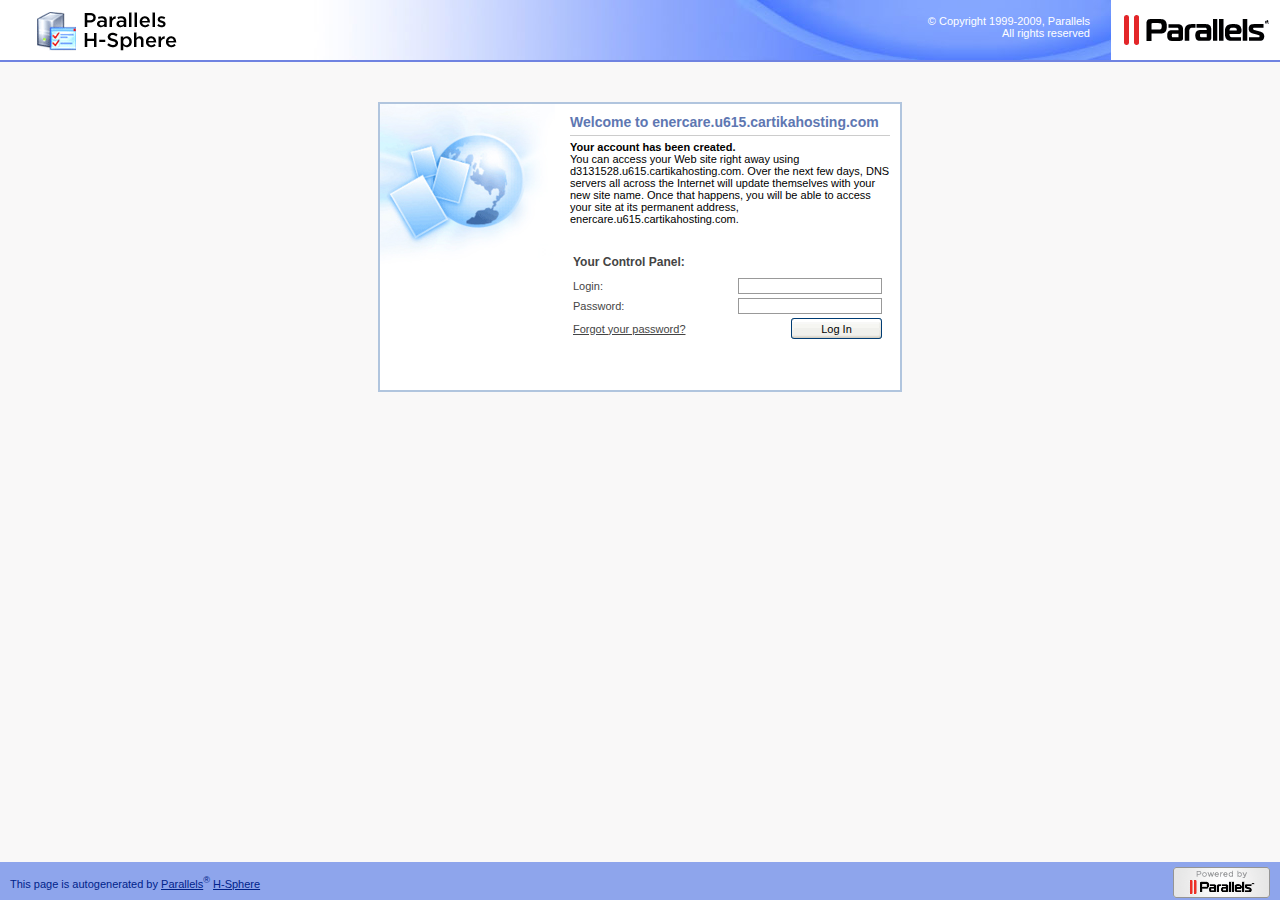
<file: index.html>
<!DOCTYPE HTML PUBLIC "-//W3C//DTD HTML 4.0 Transitional//EN">
<html>
	<head>
		<META HTTP-EQUIV="Content-Type" CONTENT="text/html; charset=iso-8859-1">
		<title>Parallels H-Sphere enercare.u615.cartikahosting.com</title>
		<style type="text/css">
body {
    height: 100%;
    background-color: #F9F8F8;
    margin: 0px;
    padding:0px;
    font-family: Tahoma, Arial, Helvetica, sans-serif;
    font-size: 11px;
    font-weight: normal;
    color: #000000;}
a:link { color:#00238a;text-decoration: none; }
a:visited { color:#00238a;text-decoration: none; }
a:hover { text-decoration: underline; }
a:active { text-decoration: underline; }
a#forgot {color:#444444;text-decoration:underline;}
a#forgot:hover { text-decoration:underline; color:#0F0F0F; border-color:#666666; }
input#p, input#l { border: 1px solid #999999; font-size:11px; width:144px;}
table { color:#444444;font-size: 11px;}
h2 { color: #5e77b2; margin: 0 0 5px 0; font-size: 14px; font-weight: bold;border-bottom:1px solid #cccccc;padding-bottom:5px;font-family: Tahoma, Arial, Helvetica, sans-serif;}
h3 {font-size: 12px;margin: 5px 0;font-family: Tahoma, Arial, Helvetica, sans-serif;}

#header { position: relative; width: 100%; background:url(images/head_tile.jpg) #ffffff no-repeat; background-position: top right;height:60px !important;border-bottom:2px solid #7083e1;}
#header h1 { margin:0 !important;padding:0 !important;text-indent:-2000em;width:214px;height:60px;background: url(images/logo_hsphere.gif) no-repeat; }
#header #logo {position:absolute;top:0;right:0;background: url(images/parallels.logo.gif); width:169px; height:60px;}
div#centered { border: 0; width: 500px; margin:40px auto; color: black; padding:10px;border:2px solid #b1c5de; text-align:right;background: url(images/box.jpg) #ffffff no-repeat;overflow:hidden;}
.aligncenter {text-align:center;}
#content {width:320px;text-align:left;float:right;}
form {white-space: nowrap; margin-bottom:2em; margin-top: 2em;}
small {text-align:right; display: block; font-size: x-small;}
#copyright {
position:absolute;right:190px; top:15px;
    font-family: Tahoma, Arial, Helvetica, sans-serif;
    font-size: 11px;
    font-weight: normal;
    width: auto; text-align:right;
}
#copyright a {color:#ffffff;}
#copyright a:hover {text-decoration:none;}
.but_log {background: url(images/button.gif);border:none;width:91px;height:21px;font-size: 11px;font-family: Tahoma, Arial, Helvetica, sans-serif;}
.but_log2 {background: url(images/button2.gif);border:none;width:144px;height:21px;font-size: 11px;font-family: Tahoma, Arial, Helvetica, sans-serif;}
#bottom { position:absolute; bottom:0; width: 100%; background: #8ea5ec; height:38px !important;}
#bottom_text {
	position:absolute;left:10px; top:13px;
	text-align:left;
	font-family: Tahoma, Arial, Helvetica, sans-serif;
    font-size: 11px;
    font-weight: normal;
	color:#00238a;
}
#bottom_but {
	position:absolute;right:10px; top:5px;
	text-align:right;
	font-family: Tahoma, Arial, Helvetica, sans-serif;
    font-size: 11px;
    font-weight: normal;
	color:#00238a;
}
</style>
	</head>
	<body>
<div id="header">
            <div id="logo1"><a href="http://www.parallels.com" target="_blank"><img src="images/logo_hsphere.gif" border="0"></a></div>
            <div id="logo"><a href="http://www.parallels.com" target="_blank"><img src="images/parallels.logo.gif" border="0"></a></div>
        </div>
        <div class="aligncenter">
		<div id="centered">
        <div id="content">
		<h2>Welcome to enercare.u615.cartikahosting.com</h2>
		<b>Your account has been created.</b><br />
		  You can access your Web site right away using d3131528.u615.cartikahosting.com. Over the next few days, DNS servers all across the Internet will
		  update themselves with your new site name. Once that happens, you will be able to access your site at its
		  permanent address, enercare.u615.cartikahosting.com.

		<form action="http://cp.cartikahosting.com:8080/psoft/servlet/psoft.hsphere.CP" method="POST">
		<table width="315">
        <tr>
		<td colspan="2"><h3>Your Control Panel:</h3></td></tr>
		<tr><td><input type="hidden" name="action" value="login" />
		<input type="hidden" name="ftemplate" value="design/login.html" />
		Login:</td><td align="right"><input type="text" id="l" name="login" size="20" /></td></tr>
		<tr><td>Password:</td><td align="right"><input id="p" type="password" name="password" size="25" /></td></tr>
		<tr>
		<td><a id="forgot" href="http://cp.cartikahosting.com:8080/psoft/servlet/psoft.hsphere.CP?action=forgetPassw&ftemplate=design/login.html">Forgot your password?</a></td>
        <td align="right"><input class="but_log" type="submit" value="Log In"></td></tr>
        <tr><td>&nbsp;</td></tr>
		</form>
		</table>
		</div></div></div>
        
        <div id="copyright"><a href="http://www.parallels.com" target="_blank">&copy; Copyright 1999-2009, Parallels<br> All rights reserved</a></div>
        <div id="bottom">
                <div id="bottom_text">This page is autogenerated by <a href="http://www.parallels.com" target="_blank" style="text-decoration:underline">Parallels</a><sup>&reg;</sup> <a href="http://www.parallels.com" target="_blank" style="text-decoration:underline">H-Sphere</a></div>
                <div id="bottom_but"><a href="http://www.parallels.com" target="_blank"><img src="images/parallels.but.gif" border="0"></a></div></div>
	</body>
</html>
</file>
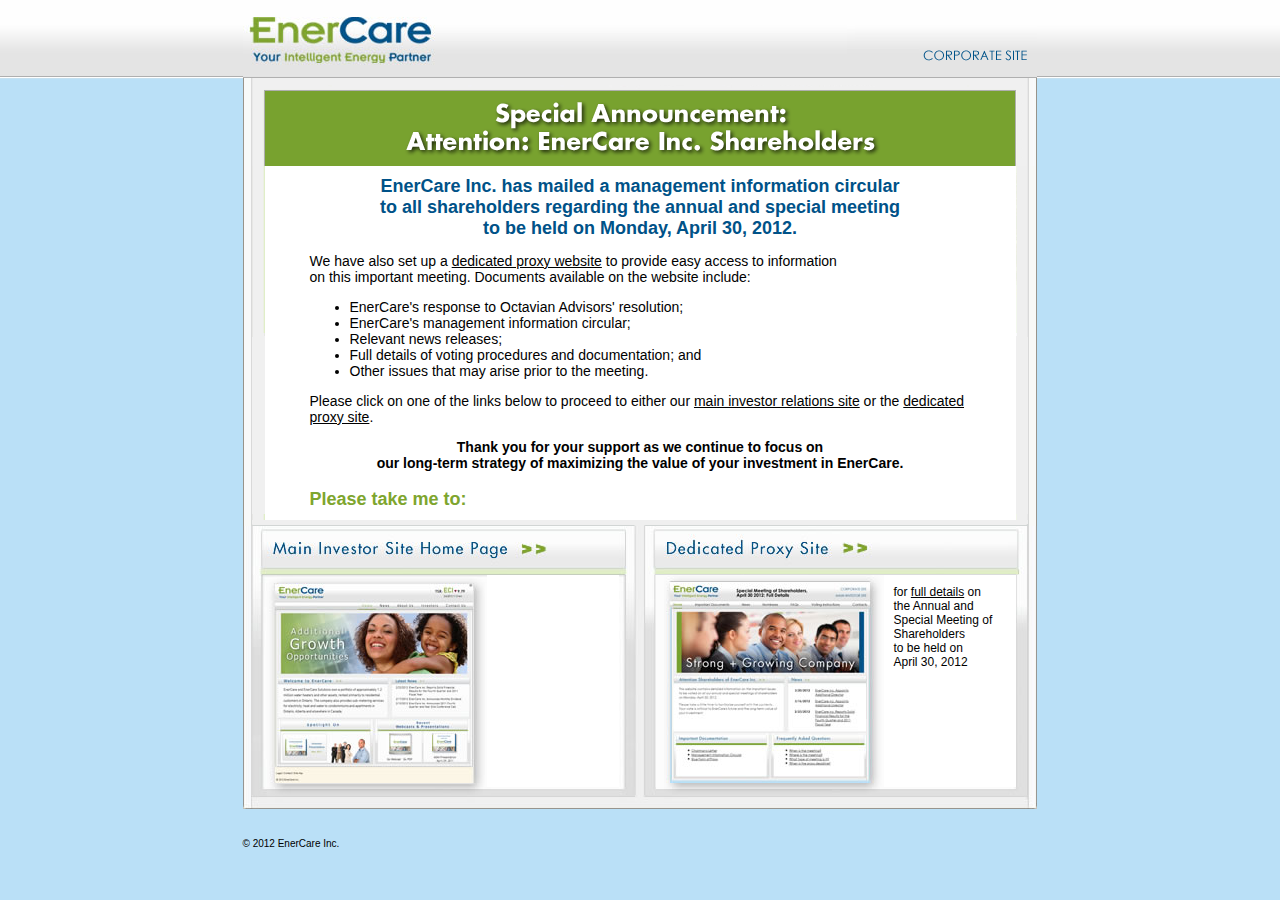
<file: investors/index.htm>
<html>
<head>
<title>Attention EnerCare Inc. Shareholders Dedicated Proxy Site</title>
<meta http-equiv="Content-Type" content="text/html; charset=iso-8859-1">
<!-- Fireworks MX Dreamweaver MX target.  Created Wed Mar 28 14:17:15 GMT-0400 (Eastern Daylight Time) 2012-->
<style type="text/css">
<!--
body {
	margin-top: 0px;
}
body {
	background-image: url(images/background.jpg);
	background-repeat: repeat-x;
}
.mainText {
	font-family: "Century Gothic", Verdana, Arial, Helvetica, sans-serif;
	font-size: 14px;
	font-weight: normal;
	color: #000;
	background-color: #FFF;
	padding-top: 10px;
	padding-right: 45px;
	padding-bottom: 10px;
	padding-left: 45px;
	text-align: left;
}
.greenHeading {
	font-family: "Century Gothic", Verdana, Arial, Helvetica, sans-serif;
	font-size: 18px;
	font-weight: bold;
	color: #7ea52e;
}
.mainHeadline {
	font-family: "Century Gothic", Verdana, Arial, Helvetica, sans-serif;
	font-size: 18px;
	font-weight: bold;
	color: #005288;
}
.leftBackground {
	background-image: url(images/landing-page-left-side.gif);
	background-repeat: repeat-y;
}
.rightBackground {
	background-image: url(images/landing-page-right-side.gif);
	background-repeat: repeat-y;
}
a:link {
	color: #000;
	text-decoration: underline;
}
a:hover {
	color: #005288;
}
a:visited {
	color: #000;
	text-decoration: underline;
}
a:active {
	color: #000;
	text-decoration: underline;
}
.linkedBoxText {
	font-family: "Century Gothic", Verdana, Arial, Helvetica, sans-serif;
	font-size: 12px;
	font-weight: normal;
	color: #000;
	background-color: #FFF;
	padding: 10px;
}
.footerText {
	font-family: "Century Gothic", Verdana, Arial, Helvetica, sans-serif;
	font-size: 10px;
	font-weight: normal;
	color: #000;
}
.footerText1 {	font-family: "Century Gothic", Verdana, Arial, Helvetica, sans-serif;
	font-size: 10px;
	font-weight: normal;
}
-->
</style>
<script type="text/javascript">
<!--
function MM_preloadImages() { //v3.0
  var d=document; if(d.images){ if(!d.MM_p) d.MM_p=new Array();
    var i,j=d.MM_p.length,a=MM_preloadImages.arguments; for(i=0; i<a.length; i++)
    if (a[i].indexOf("#")!=0){ d.MM_p[j]=new Image; d.MM_p[j++].src=a[i];}}
}

function MM_swapImgRestore() { //v3.0
  var i,x,a=document.MM_sr; for(i=0;a&&i<a.length&&(x=a[i])&&x.oSrc;i++) x.src=x.oSrc;
}

function MM_findObj(n, d) { //v4.01
  var p,i,x;  if(!d) d=document; if((p=n.indexOf("?"))>0&&parent.frames.length) {
    d=parent.frames[n.substring(p+1)].document; n=n.substring(0,p);}
  if(!(x=d[n])&&d.all) x=d.all[n]; for (i=0;!x&&i<d.forms.length;i++) x=d.forms[i][n];
  for(i=0;!x&&d.layers&&i<d.layers.length;i++) x=MM_findObj(n,d.layers[i].document);
  if(!x && d.getElementById) x=d.getElementById(n); return x;
}

function MM_swapImage() { //v3.0
  var i,j=0,x,a=MM_swapImage.arguments; document.MM_sr=new Array; for(i=0;i<(a.length-2);i+=3)
   if ((x=MM_findObj(a[i]))!=null){document.MM_sr[j++]=x; if(!x.oSrc) x.oSrc=x.src; x.src=a[i+2];}
}
//-->
</script>
</head>
<body bgcolor="#ffffff" onLoad="MM_preloadImages('images/corporate-site_f2.gif')">
<table width="794" border="0" align="center" cellpadding="0" cellspacing="0">
<!-- fwtable fwsrc="landing-page-cropped.png" fwbase="index.gif" fwstyle="Dreamweaver" fwdocid = "742308039" fwnested="0" -->
  <tr>
   <td><img src="images/spacer.gif" width="22" height="1" border="0" alt=""></td>
   <td><img src="images/spacer.gif" width="4" height="1" border="0" alt=""></td>
   <td><img src="images/spacer.gif" width="170" height="1" border="0" alt=""></td>
   <td><img src="images/spacer.gif" width="48" height="1" border="0" alt=""></td>
   <td><img src="images/spacer.gif" width="132" height="1" border="0" alt=""></td>
   <td><img src="images/spacer.gif" width="21" height="1" border="0" alt=""></td>
   <td><img src="images/spacer.gif" width="26" height="1" border="0" alt=""></td>
   <td><img src="images/spacer.gif" width="218" height="1" border="0" alt=""></td>
   <td><img src="images/spacer.gif" width="35" height="1" border="0" alt=""></td>
   <td><img src="images/spacer.gif" width="97" height="1" border="0" alt=""></td>
   <td><img src="images/spacer.gif" width="21" height="1" border="0" alt=""></td>
   <td><img src="images/spacer.gif" width="1" height="1" border="0" alt=""></td>
  </tr>

  <tr>
   <td rowspan="2" colspan="3"><img name="landingpageenercarelogo" src="images/landing-page-enercare-logo.jpg" width="196" height="77" border="0" alt="EnerCare : Your Intelligent Energy Partner"></td>
   <td rowspan="2" colspan="6"><img name="index_r1_c4" src="images/index_r1_c4.jpg" width="480" height="77" border="0" alt=""></td>
   <td colspan="2"><img name="landingpagetopright" src="images/landing-page-top-right.jpg" width="118" height="45" border="0" alt=""></td>
   <td><img src="images/spacer.gif" width="1" height="45" border="0" alt=""></td>
  </tr>
  <tr>
   <td colspan="2"><a href="http://www.enercare.ca"><img src="images/corporate-site (2).gif" alt="EnerCare Corporate Site" name="corporatesite" width="118" height="32" border="0" onMouseOver="MM_swapImage('corporatesite','','images/corporate-site_f2.gif',1)" onMouseOut="MM_swapImgRestore()"></a></td>
   <td><img src="images/spacer.gif" width="1" height="32" border="0" alt=""></td>
  </tr>
  <tr>
   <td colspan="11"><img name="landingpageheading" src="images/landing-page-heading.gif" width="794" height="88" border="0" alt="Special Announcement: Attention Shareholders of EnerCare"></td>
   <td><img src="images/spacer.gif" width="1" height="88" border="0" alt=""></td>
  </tr>
  <tr>
   <td class="leftBackground">&nbsp;</td>
   <td colspan="9" class="mainText"><p align="center"><span class="mainHeadline">EnerCare Inc. has mailed a management information circular <br>
   </span><span class="mainHeadline">to all shareholders regarding the annual and special meeting<br>
   to be held on Monday, April 30, 2012.</span></p>
     <p align="left">We have also set up a <a href="http://www.protectenercare.com">dedicated proxy website</a> to  provide easy access to information<br>
      on this important meeting. Documents  available on the website include:</p>
    <ul>
      <li>EnerCare's response to  Octavian Advisors' resolution;</li>
      <li>EnerCare's management  information circular;</li>
      <li>Relevant news releases;</li>
      <li>Full details of voting  procedures and documentation; and</li>
      <li>Other issues that may  arise prior to the meeting.</li>
    </ul>
    <p>Please click  on one of the links below to proceed to either our <a href="http://www.enercareinc.com">main investor  relations site</a> or the <a href="http://www.protectenercare.com">dedicated proxy site</a>.</p>
    <p align="center"><strong>Thank you for your support as we continue to focus on</strong><br>
      <strong>our long-term strategy of maximizing the value </strong><strong>of your investment in EnerCare.</strong></p>
    <p class="greenHeading">Please take me to: </p></td>
   <td class="rightBackground">&nbsp;</td>
   <td><img src="images/spacer.gif" width="1" height="348" border="0" alt=""></td>
  </tr>
  <tr>
   <td colspan="11"><img name="landingpagelinkseparator" src="images/landing-page-link-separator.gif" width="794" height="6" border="0" alt=""></td>
   <td><img src="images/spacer.gif" width="1" height="6" border="0" alt=""></td>
  </tr>
  <tr>
   <td colspan="6"><a href="http://www.enercareinc.com/"><img name="enercareinvestorsiteheader" src="images/enercare-investor-site-header.jpg" width="397" height="49" border="0" alt="Go to Main EnerCare Investor Site"></a></td>
   <td colspan="5"><a href="http://www.protectenercare.com"><img name="dedicatedproxysiteheader" src="images/dedicated-proxy-site-header.jpg" width="397" height="49" border="0" alt="Go to EnerCare's Dedicated Proxy Site"></a></td>
   <td><img src="images/spacer.gif" width="1" height="49" border="0" alt=""></td>
  </tr>
  <tr>
   <td colspan="2"><img name="maininvestorleft" src="images/main-investor-left.jpg" width="26" height="212" border="0" alt=""></td>
   <td colspan="2"><a href="http://www.enercareinc.com/"><img name="maininvestorscreensnap" src="images/main-investor-screen-snap.jpg" width="218" height="212" border="0" alt="Go to Main EnerCare Investor Site"></a></td>
   <td valign="top" class="linkedBoxText">&nbsp;</td>
   <td><img name="maininvestorright" src="images/main-investor-right.jpg" width="21" height="212" border="0" alt=""></td>
   <td><img name="dedicatedproxyleft" src="images/dedicated-proxy-left.jpg" width="26" height="212" border="0" alt=""></td>
   <td><a href="http://www.protectenercare.com"><img name="dedicatedproxyscreensnap" src="images/dedicated-proxy-screen-snap.jpg" width="218" height="212" border="0" alt="Go to EnerCare's Dedicated Proxy Site"></a></td>
   <td colspan="2" valign="top" class="linkedBoxText">for <a href="http://www.protectenercare.com">full details</a> on<br>
     the Annual and Special Meeting of Shareholders <br>
     to be held
     on <br>
    April 30, 2012<br></td>
   <td><img name="dedicatedproxyright" src="images/dedicated-proxy-right.jpg" width="21" height="212" border="0" alt=""></td>
   <td><img src="images/spacer.gif" width="1" height="212" border="0" alt=""></td>
  </tr>
  <tr>
   <td colspan="6"><img name="maininvestorbottom" src="images/main-investor-bottom.jpg" width="397" height="22" border="0" alt=""></td>
   <td colspan="5"><img name="dedicatedproxybottom" src="images/dedicated-proxy-bottom.jpg" width="397" height="22" border="0" alt=""></td>
   <td><img src="images/spacer.gif" width="1" height="22" border="0" alt=""></td>
  </tr>
  <tr>
   <td colspan="11"><p class="footerText1">&copy; 2012 EnerCare Inc.</p></td>
   <td><img src="images/spacer.gif" width="1" height="68" border="0" alt=""></td>
  </tr>
</table>
</body>
</html>
</file>
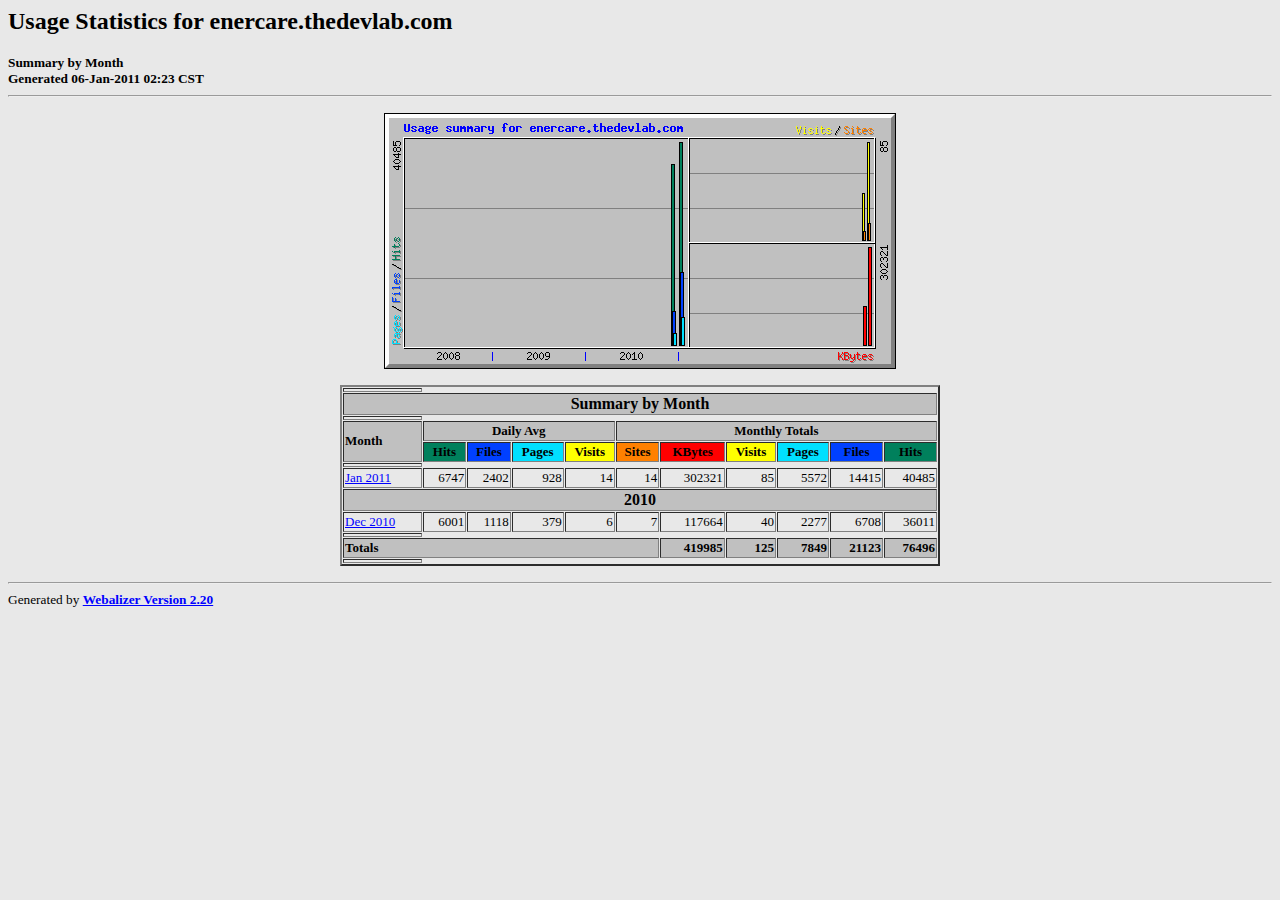
<file: webalizer/index.html>
<!DOCTYPE HTML PUBLIC "-//W3C//DTD HTML 4.0 Transitional//EN">

<!-- Generated by The Webalizer  Ver. 2.20-01 -->
<!--                                          -->
<!-- Copyright 1997-2008  Bradford L. Barrett -->
<!--                                          -->
<!-- Distributed under the GNU GPL  Version 2 -->
<!--        Full text may be found at:        -->
<!--         http://www.webalizer.org         -->
<!--                                          -->
<!--  Give the power back to the programmers  -->
<!--   Support the Free Software Foundation   -->
<!--           (http://www.fsf.org)           -->
<!--                                          -->
<!-- *** Generated: 06-Jan-2011 02:23 CST *** -->

<HTML lang="en">
<HEAD>
 <TITLE>Usage Statistics for enercare.thedevlab.com - Summary by Month</TITLE>
</HEAD>

<BODY BGCOLOR="#E8E8E8" TEXT="#000000" LINK="#0000FF" VLINK="#FF0000">
<H2>Usage Statistics for enercare.thedevlab.com</H2>
<SMALL><STRONG>
Summary by Month<BR>
Generated 06-Jan-2011 02:23 CST<BR>
</STRONG></SMALL>
<CENTER>
<HR>
<P>
<IMG SRC="usage.png" ALT="Usage summary for enercare.thedevlab.com" HEIGHT=256 WIDTH=512><P>
<TABLE WIDTH=600 BORDER=2 CELLSPACING=1 CELLPADDING=1>
<TR><TH HEIGHT=4></TH></TR>
<TR><TH COLSPAN=11 BGCOLOR="#C0C0C0" ALIGN=center>Summary by Month</TH></TR>
<TR><TH HEIGHT=4></TH></TR>
<TR><TH ALIGN=left ROWSPAN=2 BGCOLOR="#C0C0C0"><FONT SIZE="-1">Month</FONT></TH>
<TH ALIGN=center COLSPAN=4 BGCOLOR="#C0C0C0"><FONT SIZE="-1">Daily Avg</FONT></TH>
<TH ALIGN=center COLSPAN=6 BGCOLOR="#C0C0C0"><FONT SIZE="-1">Monthly Totals</FONT></TH></TR>
<TR><TH ALIGN=center BGCOLOR="#00805c"><FONT SIZE="-1">Hits</FONT></TH>
<TH ALIGN=center BGCOLOR="#0040ff"><FONT SIZE="-1">Files</FONT></TH>
<TH ALIGN=center BGCOLOR="#00e0ff"><FONT SIZE="-1">Pages</FONT></TH>
<TH ALIGN=center BGCOLOR="#ffff00"><FONT SIZE="-1">Visits</FONT></TH>
<TH ALIGN=center BGCOLOR="#ff8000"><FONT SIZE="-1">Sites</FONT></TH>
<TH ALIGN=center BGCOLOR="#ff0000"><FONT SIZE="-1">KBytes</FONT></TH>
<TH ALIGN=center BGCOLOR="#ffff00"><FONT SIZE="-1">Visits</FONT></TH>
<TH ALIGN=center BGCOLOR="#00e0ff"><FONT SIZE="-1">Pages</FONT></TH>
<TH ALIGN=center BGCOLOR="#0040ff"><FONT SIZE="-1">Files</FONT></TH>
<TH ALIGN=center BGCOLOR="#00805c"><FONT SIZE="-1">Hits</FONT></TH></TR>
<TR><TH HEIGHT=4></TH></TR>
<TR><TD NOWRAP><A HREF="usage_201101.html"><FONT SIZE="-1">Jan 2011</FONT></A></TD>
<TD ALIGN=right><FONT SIZE="-1">6747</FONT></TD>
<TD ALIGN=right><FONT SIZE="-1">2402</FONT></TD>
<TD ALIGN=right><FONT SIZE="-1">928</FONT></TD>
<TD ALIGN=right><FONT SIZE="-1">14</FONT></TD>
<TD ALIGN=right><FONT SIZE="-1">14</FONT></TD>
<TD ALIGN=right><FONT SIZE="-1">302321</FONT></TD>
<TD ALIGN=right><FONT SIZE="-1">85</FONT></TD>
<TD ALIGN=right><FONT SIZE="-1">5572</FONT></TD>
<TD ALIGN=right><FONT SIZE="-1">14415</FONT></TD>
<TD ALIGN=right><FONT SIZE="-1">40485</FONT></TD></TR>
<TR><TH COLSPAN=11 BGCOLOR="#C0C0C0" ALIGN=center>2010</TH></TR>
<TR><TD NOWRAP><A HREF="usage_201012.html"><FONT SIZE="-1">Dec 2010</FONT></A></TD>
<TD ALIGN=right><FONT SIZE="-1">6001</FONT></TD>
<TD ALIGN=right><FONT SIZE="-1">1118</FONT></TD>
<TD ALIGN=right><FONT SIZE="-1">379</FONT></TD>
<TD ALIGN=right><FONT SIZE="-1">6</FONT></TD>
<TD ALIGN=right><FONT SIZE="-1">7</FONT></TD>
<TD ALIGN=right><FONT SIZE="-1">117664</FONT></TD>
<TD ALIGN=right><FONT SIZE="-1">40</FONT></TD>
<TD ALIGN=right><FONT SIZE="-1">2277</FONT></TD>
<TD ALIGN=right><FONT SIZE="-1">6708</FONT></TD>
<TD ALIGN=right><FONT SIZE="-1">36011</FONT></TD></TR>
<TR><TH HEIGHT=4></TH></TR>
<TR><TH BGCOLOR="#C0C0C0" COLSPAN=6 ALIGN=left><FONT SIZE="-1">Totals</FONT></TH>
<TH BGCOLOR="#C0C0C0" ALIGN=right><FONT SIZE="-1">419985</FONT></TH>
<TH BGCOLOR="#C0C0C0" ALIGN=right><FONT SIZE="-1">125</FONT></TH>
<TH BGCOLOR="#C0C0C0" ALIGN=right><FONT SIZE="-1">7849</FONT></TH>
<TH BGCOLOR="#C0C0C0" ALIGN=right><FONT SIZE="-1">21123</FONT></TH>
<TH BGCOLOR="#C0C0C0" ALIGN=right><FONT SIZE="-1">76496</FONT></TH></TR>
<TR><TH HEIGHT=4></TH></TR>
</TABLE>
</CENTER>
<P>
<HR>
<TABLE WIDTH="100%" CELLPADDING=0 CELLSPACING=0 BORDER=0>
<TR>
<TD ALIGN=left VALIGN=top>
<SMALL>Generated by
<A HREF="http://www.webalizer.org/"><STRONG>Webalizer Version 2.20</STRONG></A>
</SMALL>
</TD>
</TR>
</TABLE>

<!-- Webalizer Version 2.20-01 (Mod: 12-Jul-2008) -->

</BODY>
</HTML>
</file>
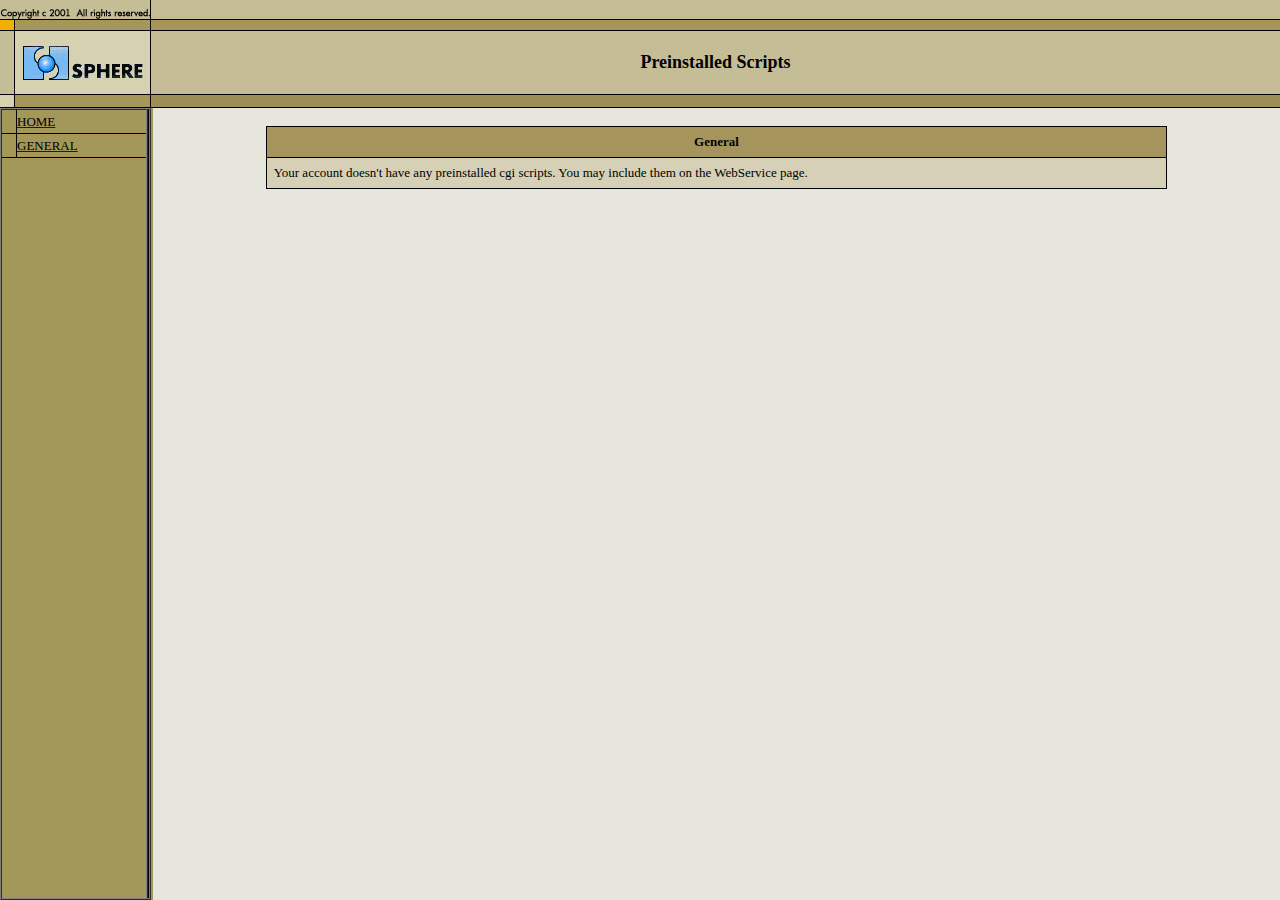
<file: cp/scripts/index.html>
<!DOCTYPE HTML PUBLIC "-//W3C//DTD HTML 4.0 Transitional//EN">

<html>
<head>
	<title>index</title>
</head>
<frameset  rows="108,100%" border=0 frameborder=0 border=no margin=0 framemargin=0 framespacing=0>
<frame name="top" src="top.html" scrolling="no" noresize margin=0 framemargin=0 framespacing=0 frameborder=0 marginheight=0 marginwidth=0>
<frame src="frames.html" name="text" scrolling="no" noresize margin="0" framemargin="0" framespacing=0 frameborder=0>
</frameset>
</html>
</file>
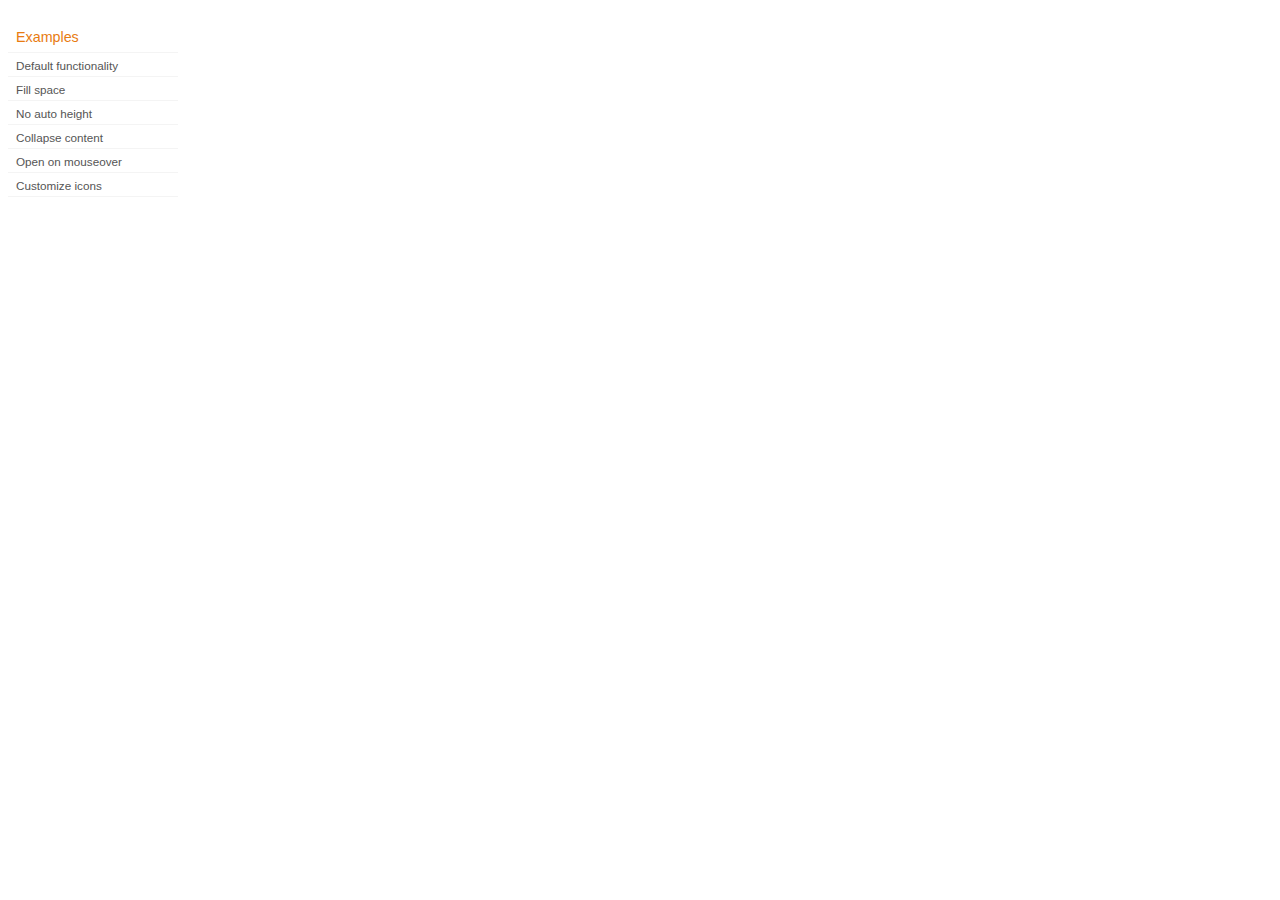
<file: sites/all/modules/jquery_ui/jquery.ui/demos/accordion/index.html>
<!doctype html>
<html lang="en">
<head>
	<title>jQuery UI Accordion Demos</title>
	<link type="text/css" href="../demos.css" rel="stylesheet" />
</head>
<body>
	<div class="demos-nav">
		<h4>Examples</h4>
		<ul>
			<li class="demo-config-on"><a href="default.html">Default functionality</a></li>
			<li><a href="fillspace.html">Fill space</a></li>
			<li><a href="no-auto-height.html">No auto height</a></li>
			<li><a href="collapsible.html">Collapse content</a></li>
			<li><a href="mouseover.html">Open on mouseover</a></li>
			<li><a href="custom-icons.html">Customize icons</a></li>
		</ul>
	</div>
</body>
</html>
</file>
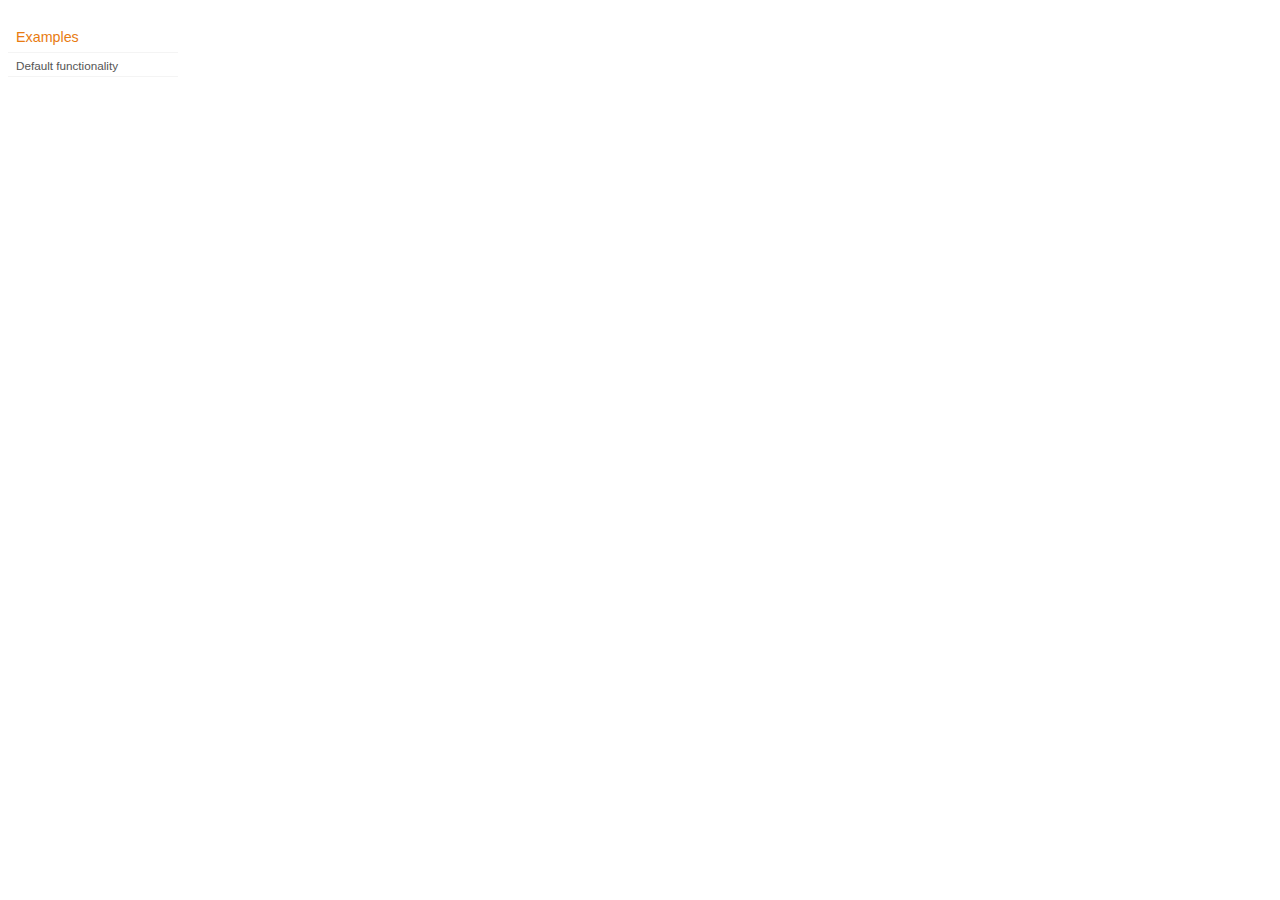
<file: sites/all/modules/jquery_ui/jquery.ui/demos/addClass/index.html>
<!doctype html>
<html lang="en">
<head>
	<title>jQuery UI Effects Demos</title>
	<link type="text/css" href="../demos.css" rel="stylesheet" />
</head>
<body>

<div class="demos-nav">
	<h4>Examples</h4>
	<ul>
		<li class="demo-config-on"><a href="default.html">Default functionality</a></li>
	</ul>
</div>

</body>
</html>
</file>
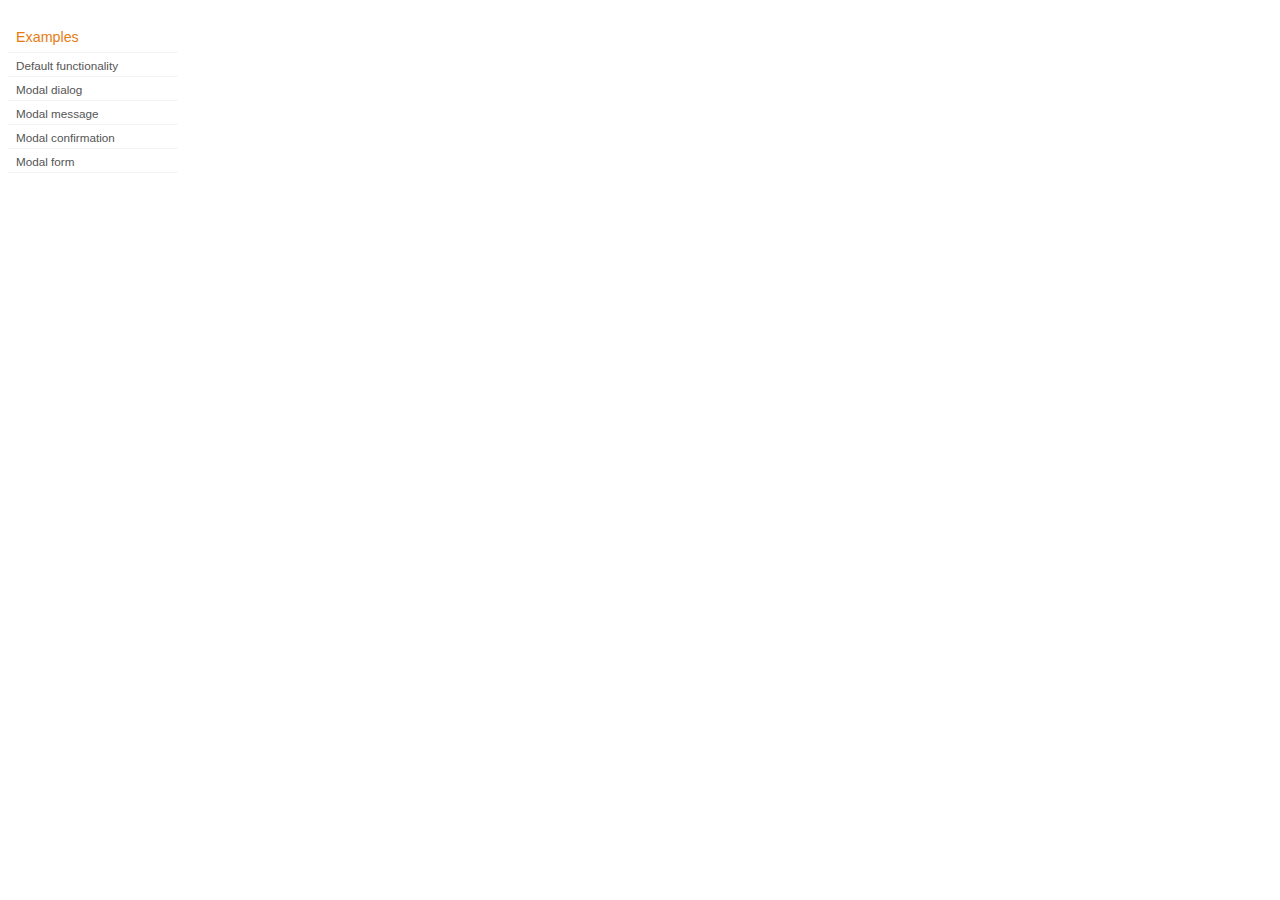
<file: sites/all/modules/jquery_ui/jquery.ui/demos/dialog/index.html>
<!doctype html>
<html lang="en">
<head>
	<title>jQuery UI Dialog Demos</title>
	<link type="text/css" href="../demos.css" rel="stylesheet" />
</head>
<body>

<div class="demos-nav">
	<h4>Examples</h4>
	<ul>
		<li class="demo-config-on"><a href="default.html">Default functionality</a></li>
		<li><a href="modal.html">Modal dialog</a></li>
		<li><a href="modal-message.html">Modal message</a></li>
		<li><a href="modal-confirmation.html">Modal confirmation</a></li>
		<li><a href="modal-form.html">Modal form</a></li>
	</ul>
</div>

</body>
</html>
</file>
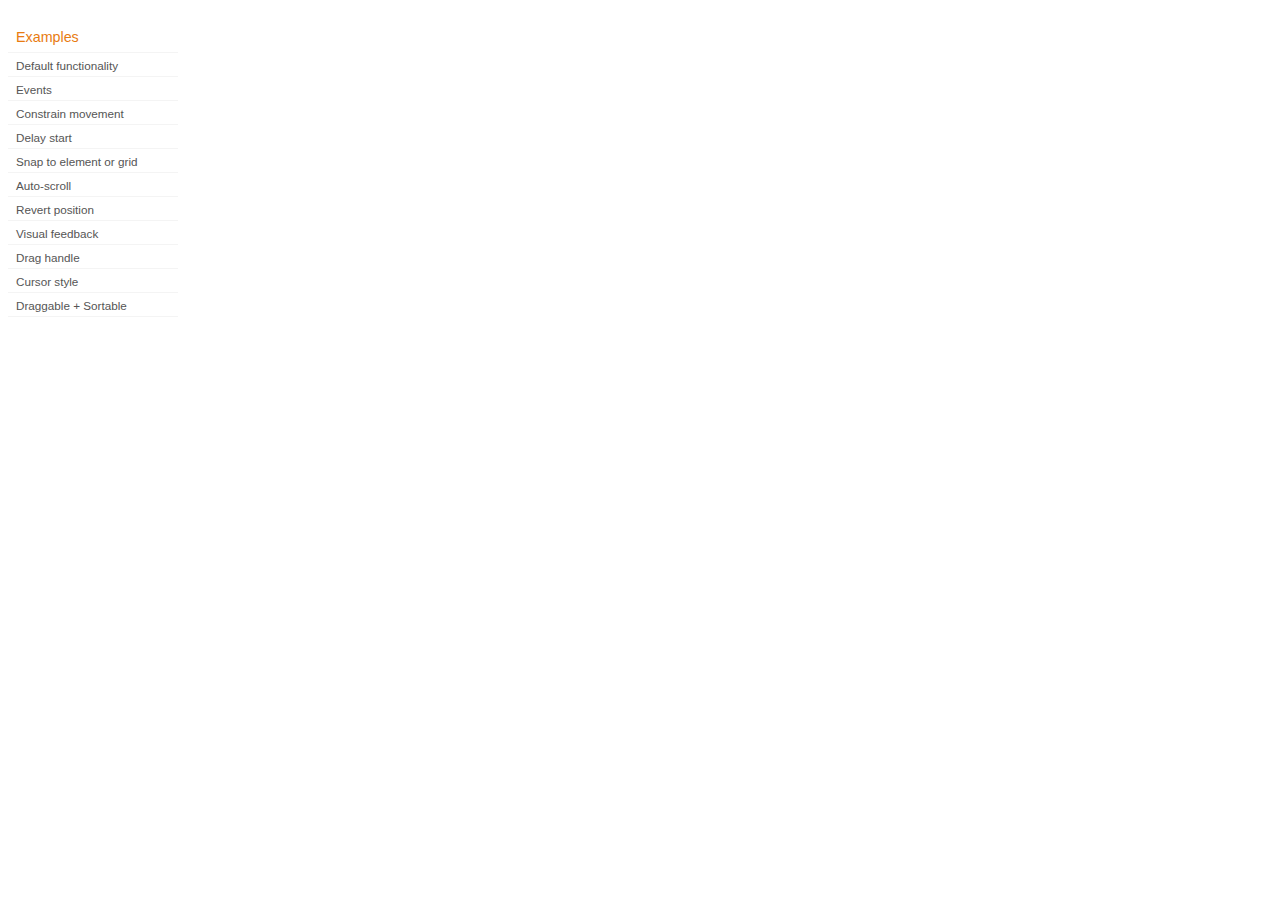
<file: sites/all/modules/jquery_ui/jquery.ui/demos/draggable/index.html>
<!doctype html>
<html lang="en">
<head>
	<title>jQuery UI Draggable Demos</title>
	<link type="text/css" href="../demos.css" rel="stylesheet" />
</head>
<body>

<div class="demos-nav">
	<h4>Examples</h4>
	<ul>
		<li class="demo-config-on"><a href="default.html">Default functionality</a></li>
		<li><a href="events.html">Events</a></li>
		<li><a href="constrain-movement.html">Constrain movement</a></li>
		<li><a href="delay-start.html">Delay start</a></li>
		<li><a href="snap-to.html">Snap to element or&#160;grid</a></li>
		<li><a href="scroll.html">Auto-scroll</a></li>
		<li><a href="revert.html">Revert position</a></li>
		<li><a href="visual-feedback.html">Visual feedback</a></li>
		<li><a href="handle.html">Drag handle</a></li>
		<li><a href="cursor-style.html">Cursor style</a></li>
		<li><a href="sortable.html">Draggable + Sortable</a></li>
	</ul>
</div>

</body>
</html>
</file>
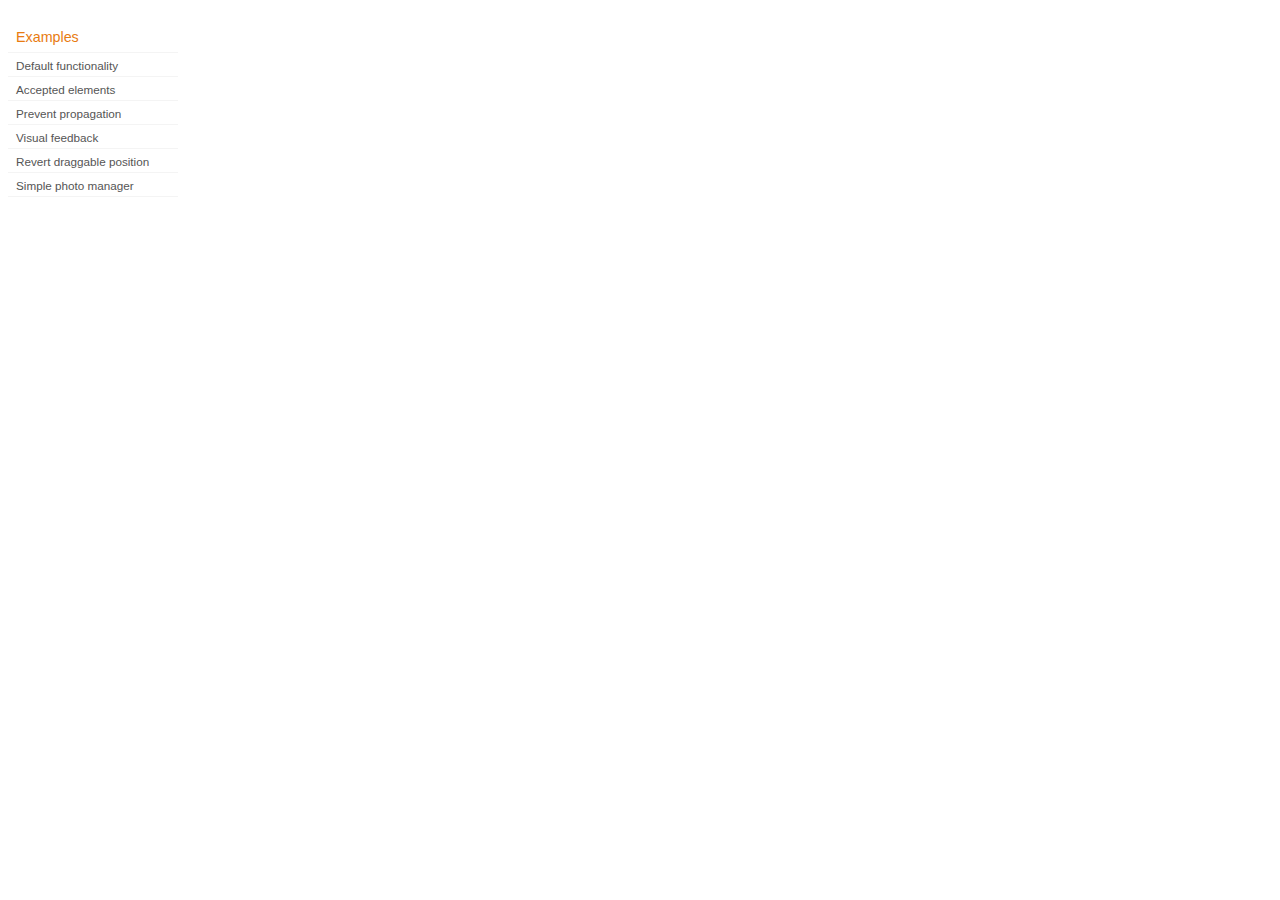
<file: sites/all/modules/jquery_ui/jquery.ui/demos/droppable/index.html>
<!doctype html>
<html lang="en">
<head>
	<title>jQuery UI Droppable Demos</title>
	<link type="text/css" href="../demos.css" rel="stylesheet" />
</head>
<body>

<div class="demos-nav">
	<h4>Examples</h4>
	<ul>
		<li class="demo-config-on"><a href="default.html">Default functionality</a></li>
		<li><a href="accepted-elements.html">Accepted elements</a></li>
		<li><a href="propagation.html">Prevent propagation</a></li>
		<li><a href="visual-feedback.html">Visual feedback</a></li>
		<li><a href="revert.html">Revert draggable position</a></li>
		<li><a href="photo-manager.html">Simple photo manager</a></li>
	</ul>
</div>

</body>
</html>
</file>
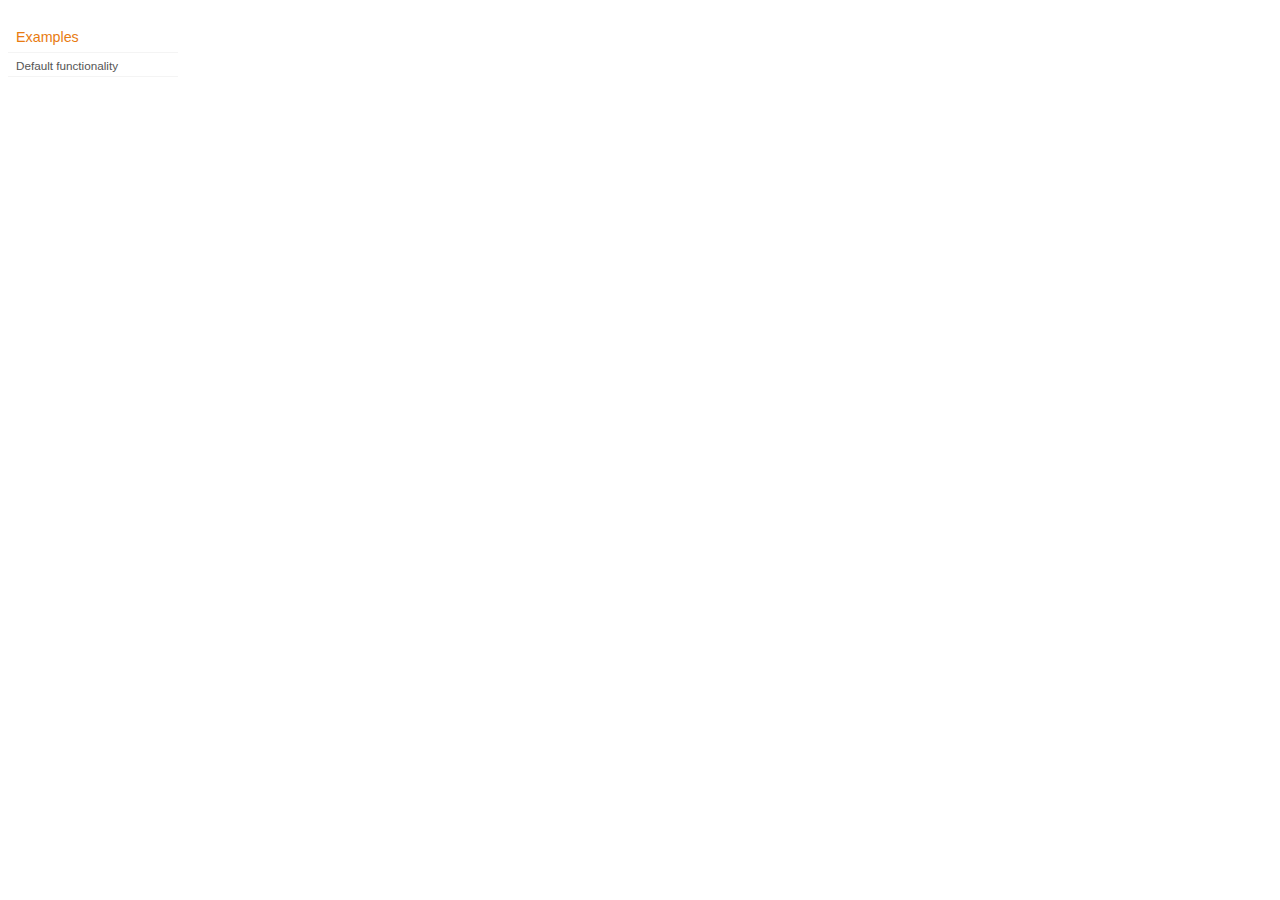
<file: sites/all/modules/jquery_ui/jquery.ui/demos/effect/index.html>
<!doctype html>
<html lang="en">
<head>
	<title>jQuery UI Effect Demos</title>
	<link type="text/css" href="../demos.css" rel="stylesheet" />
</head>
<body>

<div class="demos-nav">
	<h4>Examples</h4>
	<ul>
		<li class="demo-config-on"><a href="default.html">Default functionality</a></li>
	</ul>
</div>

</body>
</html>
</file>
<file: sites/all/modules/jquery_ui/jquery.ui/demos/demos.css>
body {
	font-size: 62.5%;
}

table {
	font-size: 1em;
}

/* Site
   -------------------------------- */

body {
	font-family: "Trebuchet MS", "Helvetica", "Arial",  "Verdana", "sans-serif";
}

/* Layout
   -------------------------------- */

.layout-grid {
	width: 960px;
}

.layout-grid td {
	vertical-align: top;
}

.layout-grid td.left-nav {
	width: 140px;
}

.layout-grid td.normal {
	border-left: 1px solid #eee;
	padding: 20px 24px;
	font-family: "Trebuchet MS", "Helvetica", "Arial",  "Verdana", "sans-serif";
}

.layout-grid td.demos {
	background: url('/images/demos_bg.jpg') no-repeat;
	height: 337px;
	overflow: hidden;
}

/* Normal
   -------------------------------- */

.normal h3,
.normal h4 {
	margin: 0;
	font-weight: normal;
}

.normal h3 {
	padding: 0 0 9px;
	font-size: 1.8em;
}

.normal h4 {
	padding-bottom: 21px;
	border-bottom: 1px dashed #999;
	font-size: 1.2em;
	font-weight: bold;
}

.normal p {
	font-size: 1.2em;
}

/* Demos */

.demos-nav, .demos-nav dt, .demos-nav dd, .demos-nav ul, .demos-nav li {
	margin: 0;
	padding: 0
}

.demos-nav {
	float: left;
	width: 170px;
	font-size: 1.3em;
}

.demos-nav dt,
.demos-nav h4 {
	margin: 0;
	padding: 0;
	font: normal 1.1em "Trebuchet MS", "Helvetica", "Arial",  "Verdana", "sans-serif";
	color: #e87b10;
}

.demos-nav dt,
.demos-nav h4 {
	margin-top: 1.5em;
	margin-bottom: 0;
	padding-left: 8px;
	padding-bottom:5px;
	line-height: 1.2em;
	border-bottom: 1px solid #F4F4F4;
}

.demos-nav dd a,
.demos-nav li a {
	border-bottom: 1px solid #F4F4F4;
	display:block;
	padding: 4px 3px 4px 8px;
	font-size: 90%;
	text-decoration: none;
	color: #555 ;
	margin:2px 0;
	height:13px;
}

.demos-nav dd a:hover,
.demos-nav dd a:focus,
.demos-nav dd a:hover,
.demos-nav dd a:focus {
	background: #f3f3f3;
	color:#000;
	-moz-border-radius: 5px; -webkit-border-radius: 5px;
}
 .demos-nav dd a.selected {
	background: #555;
	color:#ffffff;
	-moz-border-radius: 5px; -webkit-border-radius: 5px;
}


/* new styles for demo pages, added by Filament 12.29.08
eventually we should convert the font sizes to ems -- using px for now to minimize style conflicts
*/

.normal h3.demo-header { font-size:32px; padding:0 0 5px; border-bottom:1px solid #eee; text-transform: capitalize; }
.normal h4.demo-subheader { font-size:10px; text-transform: uppercase; color:#999; padding:8px 0 3px; border:0; margin:0; }
.normal a:link,
.normal a:visited { color:#1b75bb; text-decoration:none; }
.normal a:hover,
.normal a:active { color:#0b559b; }

#demo-config { padding:20px 0 0; }

#demo-frame { float:left; width:540px; height:380px; border:1px solid #ddd; overflow: auto; position: relative; }
#demo-frame h3, #demo-frame h4 { padding: 0; font-weight: bold; font-size: 1em; }

#demo-config-menu { float:right; width:180px;  }
#demo-config-menu h4 { font-size:13px; color:#666; font-weight:normal; border:0; padding-left:18px; }

#demo-config-menu ul { list-style: none; padding: 0; margin: 0; }

#demo-config-menu li { font-size:12px; padding:0 0 0 10px; margin:3px 0; zoom: 1; }

#demo-config-menu li a:link,
#demo-config-menu li a:visited { display:block; padding:1px 8px 4px; border-bottom:1px dotted #b3b3b3; }
* html #demo-config-menu li a:link,
* html #demo-config-menu li a:visited { padding:1px 8px 2px; }
#demo-config-menu li a:hover,
#demo-config-menu li a:active { background-color:#f6f6f6; }

#demo-config-menu li.demo-config-on { background: url(images/demo-config-on-tile.gif) repeat-x left center; }

#demo-config-menu li.demo-config-on a:link,
#demo-config-menu li.demo-config-on a:visited,
#demo-config-menu li.demo-config-on a:hover,
#demo-config-menu li.demo-config-on a:active { background: url(images/demo-config-on.gif) no-repeat left; padding-left:18px; color:#fff; border:0; margin-left:-10px; margin-top: 0px; margin-bottom: 0px; }

#demo-source, #demo-notes {
	clear: both;
	padding: 20px 0 0;
	font-size: 1.3em;
}

#demo-notes { width:520px; color:#333; font-size: 1em; }
#demo-notes p code, .demo-description p code { padding: 0; font-weight: bold; }
#demo-source pre, #demo-source code { padding: 0; }
code, pre { padding:8px 0 8px 20px ; font-size: 1.2em; line-height:130%;  }

#demo-source a:link,
#demo-source a:visited,
#demo-source a:hover,
#demo-source a:active { font-size:12px; padding-left:13px; background-position: left center; background-repeat: no-repeat; }

#demo-source a.source-open:link,
#demo-source a.source-open:visited,
#demo-source a.source-open:hover,
#demo-source a.source-open:active { background-image: url(images/demo-spindown-open.gif); }

#demo-source a.source-closed:link,
#demo-source a.source-closed:visited,
#demo-source a.source-closed:hover,
#demo-source a.source-closed:active { background-image: url(images/demo-spindown-closed.gif); }

div.demo {
	padding:12px;
	font-family: "Trebuchet MS", "Arial", "Helvetica", "Verdana", "sans-serif";
}

div.demo h3.docs { clear:left; font-size:12px; font-weight:normal; padding:0 0 1em; margin:0; }

div.demo-description {
	clear:both;
	padding:12px;
	font-family: "Trebuchet MS", "Arial", "Helvetica", "Verdana", "sans-serif";
	font-size: 1.3em;
	line-height: 1.4em;
}

.ui-draggable, .ui-droppable {
	background-position: top left;
}

.left-nav .demos-nav {
	padding-right: 10px;
}

#demo-link { font-size:11px;  padding-top: 6px; clear: both; overflow: hidden; }
#demo-link a span.ui-icon { float:left; margin-right:3px; }

/* Component containers
----------------------------------*/
#widget-docs .ui-widget { font-family: Trebuchet MS,Verdana,Arial,sans-serif; font-size: 1em; }
#widget-docs .ui-widget input, #widget-docs .ui-widget select, #widget-docs .ui-widget textarea, #widget-docs .ui-widget button { font-family: Trebuchet MS,Verdana,Arial,sans-serif; font-size: 1em; }
#widget-docs .ui-widget-header { border: 1px solid #ffffff; background: #464646 url(images/464646_40x100_textures_01_flat_100.png) 50% 50% repeat-x; color: #ffffff; font-weight: bold; }
#widget-docs .ui-widget-header a { color: #ffffff; }
#widget-docs .ui-widget-content { border: 1px solid #ffffff; background: #ffffff url(images/ffffff_40x100_textures_01_flat_75.png) 50% 50% repeat-x; color: #222222; }
#widget-docs .ui-widget-content a { color: #222222; }

/* Interaction states
----------------------------------*/
#widget-docs .ui-state-default, #widget-docs .ui-widget-content #widget-docs .ui-state-default { border: 1px solid #666666; background: #555555 url(images/555555_40x100_textures_03_highlight_soft_75.png) 50% 50% repeat-x; font-weight: normal; color: #ffffff; outline: none; }
#widget-docs .ui-state-default a { color: #ffffff; text-decoration: none; outline: none; }
#widget-docs .ui-state-hover, #widget-docs .ui-widget-content #widget-docs .ui-state-hover, #widget-docs .ui-state-focus, #widget-docs .ui-widget-content #widget-docs .ui-state-focus { border: 1px solid #666666; background: #444444 url(images/444444_40x100_textures_03_highlight_soft_60.png) 50% 50% repeat-x; font-weight: normal; color: #ffffff; outline: none; }
#widget-docs .ui-state-hover a { color: #ffffff; text-decoration: none; outline: none; }
#widget-docs .ui-state-active, #widget-docs .ui-widget-content #widget-docs .ui-state-active { border: 1px solid #666666; background: #ffffff url(images/ffffff_40x100_textures_01_flat_65.png) 50% 50% repeat-x; font-weight: normal; color: #F6921E; outline: none; }
#widget-docs .ui-state-active a { color: #F6921E; outline: none; text-decoration: none; }

/* Interaction Cues
----------------------------------*/
#widget-docs .ui-state-highlight, #widget-docs .ui-widget-content #widget-docs .ui-state-highlight {border: 1px solid #fcefa1; background: #fbf9ee url(images/fbf9ee_40x100_textures_02_glass_55.png) 50% 50% repeat-x; color: #363636; }
#widget-docs .ui-state-error, #widget-docs .ui-widget-content #widget-docs .ui-state-error {border: 1px solid #cd0a0a; background: #fef1ec url(images/fef1ec_40x100_textures_05_inset_soft_95.png) 50% bottom repeat-x; color: #cd0a0a; }
#widget-docs .ui-state-error-text, #widget-docs .ui-widget-content #widget-docs .ui-state-error-text { color: #cd0a0a; }
#widget-docs .ui-state-disabled, #widget-docs .ui-widget-content #widget-docs .ui-state-disabled { opacity: .35; filter:Alpha(Opacity=35); background-image: none; }
#widget-docs .ui-priority-primary, #widget-docs .ui-widget-content #widget-docs .ui-priority-primary { font-weight: bold; }
#widget-docs .ui-priority-secondary, #widget-docs .ui-widget-content #widget-docs .ui-priority-secondary { opacity: .7; filter:Alpha(Opacity=70); font-weight: normal; }

/* Icons
----------------------------------*/

/* states and images */
#demo-frame-wrapper .ui-icon, #widget-docs .ui-icon { width: 16px; height: 16px; background-image: url(images/222222_256x240_icons_icons.png); }
#widget-docs .ui-widget-content .ui-icon {background-image: url(images/222222_256x240_icons_icons.png); }
#widget-docs .ui-widget-header .ui-icon {background-image: url(images/222222_256x240_icons_icons.png); }
#widget-docs .ui-state-default .ui-icon { background-image: url(images/888888_256x240_icons_icons.png); }
#widget-docs .ui-state-hover .ui-icon, #widget-docs .ui-state-focus .ui-icon {background-image: url(images/454545_256x240_icons_icons.png); }
#widget-docs .ui-state-active .ui-icon {background-image: url(images/454545_256x240_icons_icons.png); }
#widget-docs .ui-state-highlight .ui-icon {background-image: url(images/2e83ff_256x240_icons_icons.png); }
#widget-docs .ui-state-error .ui-icon, #widget-docs .ui-state-error-text .ui-icon {background-image: url(images/cd0a0a_256x240_icons_icons.png); }


/* Misc visuals
----------------------------------*/

/* Corner radius */
#widget-docs .ui-corner-tl { -moz-border-radius-topleft: 4px; -webkit-border-top-left-radius: 4px; }
#widget-docs .ui-corner-tr { -moz-border-radius-topright: 4px; -webkit-border-top-right-radius: 4px; }
#widget-docs .ui-corner-bl { -moz-border-radius-bottomleft: 4px; -webkit-border-bottom-left-radius: 4px; }
#widget-docs .ui-corner-br { -moz-border-radius-bottomright: 4px; -webkit-border-bottom-right-radius: 4px; }
#widget-docs .ui-corner-top { -moz-border-radius-topleft: 4px; -webkit-border-top-left-radius: 4px; -moz-border-radius-topright: 4px; -webkit-border-top-right-radius: 4px; }
#widget-docs .ui-corner-bottom { -moz-border-radius-bottomleft: 4px; -webkit-border-bottom-left-radius: 4px; -moz-border-radius-bottomright: 4px; -webkit-border-bottom-right-radius: 4px; }
#widget-docs .ui-corner-right {  -moz-border-radius-topright: 4px; -webkit-border-top-right-radius: 4px; -moz-border-radius-bottomright: 4px; -webkit-border-bottom-right-radius: 4px; }
#widget-docs .ui-corner-left { -moz-border-radius-topleft: 4px; -webkit-border-top-left-radius: 4px; -moz-border-radius-bottomleft: 4px; -webkit-border-bottom-left-radius: 4px; }
#widget-docs .ui-corner-all { -moz-border-radius: 4px; -webkit-border-radius: 4px; }

/* Overlays */
#widget-docs .ui-widget-overlay { background: #aaaaaa url(images/aaaaaa_40x100_textures_01_flat_0.png) 50% 50% repeat-x; opacity: .30;filter:Alpha(Opacity=30); }
#widget-docs .ui-widget-shadow { margin: -8px 0 0 -8px; padding: 8px; background: #aaaaaa url(images/aaaaaa_40x100_textures_01_flat_0.png) 50% 50% repeat-x; opacity: .30;filter:Alpha(Opacity=30); -moz-border-radius: 8px; -webkit-border-radius: 8px; }

/*
----------------------------------*/

#widget-docs { margin:20px 0 0; border: none; }

#widget-docs h2, #widget-docs h3, #widget-docs h4, #widget-docs p, #widget-docs ul, #widget-docs code { margin:0; padding:0; }
#widget-docs code { display:block; color:#444; font-size:.9em; margin:0 0 1em; }
#widget-docs code strong { color:#000; }
#widget-docs p { margin:0 3em 1.2em 0; }
#widget-docs p.intro { font-size:13px; color:#666; line-height:1.3; }
#widget-docs ul { list-style-type: none; }

#widget-docs h2 { font-size:16px; margin:1.2em 0 .5em; }
#widget-docs h3 { font-size:14px; color:#e6820E; margin:1.5em 0 .5em; }
.normal #widget-docs h4 { font-size:12px; color:#000; border:0; margin:0 0 .5em; }

#docs-overview-main { width:400px; }
#docs-overview-sidebar { float:right; width:200px; }
#docs-overview-sidebar a span { color:#666; }
#widget-docs #docs-overview-main p { margin-right:0; }
#widget-docs #docs-overview-sidebar h4 { padding-left:0; }

.docs-list-header { float:left; width:100%; margin:10px 0 0; border-bottom:1px solid #eee; }
#widget-docs .docs-list-header h2 { float:left; margin:0; }
#widget-docs .docs-list-header p { float:right; margin:5px 0; font-size:11px; }

.docs-list { float:left; width:100%; padding:0 0 10px; }
.docs-list .param-header { float:left; clear:left; width:100%; padding:8px 0; border-top:1px solid #eee; }
#widget-docs .param-header h3, #widget-docs .param-header p { margin:0; float:left; }
#widget-docs .param-header h3 { width:50%; }
#widget-docs .param-header h3 span { background: url(images/demo-spindown-closed.gif) no-repeat left; padding-left:13px; }
#widget-docs .param-open .param-header h3 span { background: url(images/demo-spindown-open.gif) no-repeat left; }
#widget-docs .param-header p { width:24%; }
#widget-docs .param-header p.param-type span { background: url(images/icon-docs-info.gif) no-repeat left; cursor:pointer; border-bottom:1px dashed #ccc; padding-left:15px; }

.param-details { padding-left:13px; }
.param-args { margin:0 0 1.5em; border-top:1px dotted #ccc;}
.param-args td { padding:3px 30px 3px 5px; border-bottom:1px dotted #ccc;  }


/* overrides for ui-tab styles */
#widget-docs ul.ui-tabs-nav { padding:0 0 0 8px; }
#widget-docs .ui-tabs-nav li { margin:5px 5px 0 0; }

#widget-docs .ui-tabs-nav li a:link,
#widget-docs .ui-tabs-nav li a:visited,
#widget-docs .ui-tabs-nav li a:hover,
#widget-docs .ui-tabs-nav li a:active { font-size:14px; padding:4px 1.2em 3px; color:#fff; }

#widget-docs .ui-tabs-nav li.ui-tabs-selected a:link,
#widget-docs .ui-tabs-nav li.ui-tabs-selected a:visited,
#widget-docs .ui-tabs-nav li.ui-tabs-selected a:hover,
#widget-docs .ui-tabs-nav li.ui-tabs-selected a:active { color:#e6820E; }

#widget-docs .ui-tabs-panel { padding:20px 9px; font-size:12px; line-height:1.4; color:#000; }

#widget-docs .ui-widget-content a:link,
#widget-docs .ui-widget-content a:visited { color:#1b75bb; text-decoration:none; }
#widget-docs .ui-widget-content a:hover,
#widget-docs .ui-widget-content a:active { color:#0b559b; }
</file>
